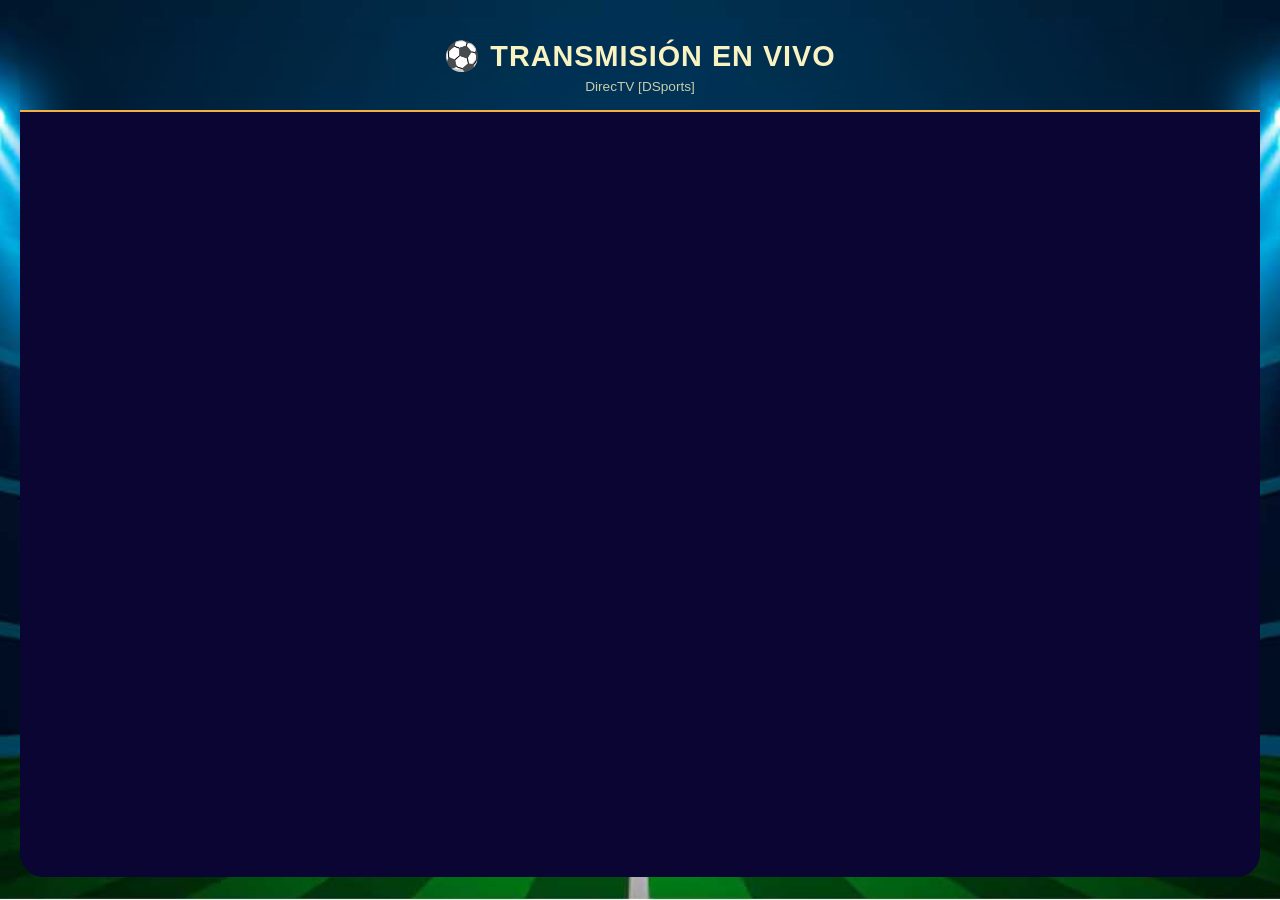
<file: tv/index.html>
<!DOCTYPE html>
<html lang="es">
<head>
    <meta charset="UTF-8">
    <meta name="viewport" content="width=device-width, initial-scale=1.0, user-scalable=yes">
    <title>Fútbol Libre - Fondo de App con Orientación</title>
    <style>
        /* ============================================================ */
        /* ==================== AJUSTES MANUALES ===================== */
        /* ============================================================ */
        
        /* ============================================================ */
        /* ANCHOS DESKTOP (pantallas grandes > 768px)                   */
        /* ============================================================ */
        :root {
            /* GRUESOS INDEPENDIENTES para DESKTOP */
            --borde-superior-desktop: 140px;    /* Borde ARRIBA */
            --borde-inferior-desktop: 140px;    /* Borde ABAJO */
            --borde-izquierdo-desktop: 220px;   /* Borde IZQUIERDO */
            --borde-derecho-desktop: 210px;     /* Borde DERECHO */
            
            --padding-desktop: 20px;            /* PADDING DEL BODY EN DESKTOP */
            --altura-iframe-desktop: 85vh;      /* ALTURA DEL IFRAME EN DESKTOP */
        }
        
        /* ============================================================ */
        /* ANCHOS TABLET (pantallas entre 481px y 768px)               */
        /* ============================================================ */
        :root {
            /* GRUESOS INDEPENDIENTES para TABLET */
            --borde-superior-tablet: 130px;      /* Borde ARRIBA */
            --borde-inferior-tablet: 250px;      /* Borde ABAJO */
            --borde-izquierdo-tablet: 40px;     /* Borde IZQUIERDO */
            --borde-derecho-tablet: 40px;       /* Borde DERECHO */
            
            --padding-tablet: 15px;             /* PADDING DEL BODY EN TABLET */
            --altura-iframe-tablet: 75vh;       /* ALTURA DEL IFRAME EN TABLET */
        }
        
        /* ============================================================ */
        /* ANCHOS MOVIL (pantallas menores a 480px)                    */
        /* ============================================================ */
        :root {
            /* GRUESOS INDEPENDIENTES para MÓVIL */
            --borde-superior-movil: 0px;       /* Borde ARRIBA */
            --borde-inferior-movil: 0px;       /* Borde ABAJO */
            --borde-izquierdo-movil: 0px;      /* Borde IZQUIERDO */
            --borde-derecho-movil: 0px;        /* Borde DERECHO */
            
            --padding-movil: 10px;              /* PADDING DEL BODY EN MÓVIL */
            --altura-iframe-movil: 65vh;        /* ALTURA DEL IFRAME EN MÓVIL */
        }
        
        /* ============================================================ */
        /* AJUSTES GLOBALES                                            */
        /* ============================================================ */
        * {
            margin: 0;
            padding: 0;
            box-sizing: border-box;
        }
        
        /* ============================================================ */
        /* FONDO DE LA APP - con imagen según orientación              */
        /* ============================================================ */
        body {
            font-family: 'Segoe UI', Tahoma, Geneva, Verdana, sans-serif;
            display: flex;
            justify-content: center;
            align-items: center;
            min-height: 100vh;
            padding: var(--padding-desktop);
            
            /* FONDO DE LA APP - imagen horizontal por defecto */
            background-image: url('fondoHorizontal.jpg');
            background-size: cover;
            background-position: center;
            background-repeat: no-repeat;
            background-attachment: fixed;
        }
        
        /* Cuando el dispositivo está en orientación VERTICAL */
        @media (orientation: portrait) {
            body {
                background-image: url('fondoVertical.jpg');
            }
        }
        
        /* Cuando el dispositivo está en orientación HORIZONTAL */
        @media (orientation: landscape) {
            body {
                background-image: url('fondoHorizontal.jpg');
            }
        }
        
        .contenedor {
            width: 100%;
            max-width: 1300px;
            background: transparent;  /* Fondo transparente para ver la imagen de fondo */
            border-radius: 24px;
            overflow: hidden;
        }
        
        .header {
            background: rgba(47, 87, 137, 0);  /* Semitransparente para ver el fondo */
            backdrop-filter: blur(10px);
            padding: 16px 24px;
            color: #f9f3c1;
            text-align: center;
            border-bottom: 2px solid #f5b042;
        }
        .header h1 {
            font-size: 1.8rem;
            letter-spacing: 1px;
        }
        .header p {
            font-size: 0.85rem;
            opacity: 0.8;
            margin-top: 6px;
        }
        
        /* ============================================================ */
        /* WRAPPER DEL IFRAME                                           */
        /* ============================================================ */
        .iframe-wrapper {
            position: relative;
            width: 100%;
            height: var(--altura-iframe-desktop);
            background: transparent;  /* Fondo transparente para ver la imagen */
        }
        
        iframe {
            width: 100%;
            height: 100%;
            border: none;
            display: block;
            background: #0b0533;  /* El video tiene fondo negro */
        }
        
        /* ============================================================ */
        /* MARCO FLOTANTE - BORDES INDEPENDIENTES                       */
        /* ============================================================ */
        .marco-flotante {
            position: absolute;
            top: 0;
            left: 0;
            right: 0;
            bottom: 0;
            width: 100%;
            height: 100%;
            /* CADA BORDE CON SU PROPIO GROSOR */
            border-top: var(--borde-superior-desktop) solid #0b0533;
            border-bottom: var(--borde-inferior-desktop) solid #0b0533;
            border-left: var(--borde-izquierdo-desktop) solid #0b0533;
            border-right: var(--borde-derecho-desktop) solid #0b0533;
            background: transparent;
            z-index: 100;
            pointer-events: none;
            box-sizing: border-box;
            border-radius: 0px;
        }
        
        /* ============================================================ */
        /* MEDIA QUERIES                                               */
        /* ============================================================ */
        
        /* TABLET */
        @media (max-width: 768px) {
            body {
                padding: var(--padding-tablet);
            }
            .iframe-wrapper {
                height: var(--altura-iframe-tablet);
            }
            .marco-flotante {
                border-top: var(--borde-superior-tablet) solid #0b0533;
                border-bottom: var(--borde-inferior-tablet) solid #0b0533;
                border-left: var(--borde-izquierdo-tablet) solid #0b0533;
                border-right: var(--borde-derecho-tablet) solid #0b0533;
            }
            .header h1 {
                font-size: 1.5rem;
            }
        }
        
        /* MÓVIL */
        @media (max-width: 480px) {
            body {
                padding: var(--padding-movil);
            }
            .iframe-wrapper {
                height: var(--altura-iframe-movil);
            }
            .marco-flotante {
                border-top: var(--borde-superior-movil) solid #0b0533;
                border-bottom: var(--borde-inferior-movil) solid #0b0533;
                border-left: var(--borde-izquierdo-movil) solid #0b0533;
                border-right: var(--borde-derecho-movil) solid #0b0533;
            }
            .header h1 {
                font-size: 1.2rem;
            }
            .header p {
                font-size: 0.7rem;
            }
        }
        
        /* Rango intermedio */
        @media (min-width: 481px) and (max-width: 700px) {
            .iframe-wrapper {
                height: var(--altura-iframe-tablet);
            }
        }
        
        .aviso {
            background: rgba(44, 30, 15, 0.9);
            backdrop-filter: blur(10px);
            color: #ffdd99;
            padding: 12px;
            text-align: center;
            font-size: 0.8rem;
            border-top: 1px solid #c97e2a;
        }
        .aviso a {
            color: #ffb347;
            text-decoration: none;
            margin: 0 5px;
        }
        .aviso a:hover {
            text-decoration: underline;
        }
        
        /* Indicador de orientación */
        .orientacion-badge {
            display: inline-block;
            margin-left: 10px;
            padding: 2px 8px;
            background: rgba(0,0,0,0.6);
            border-radius: 20px;
            font-size: 0.7rem;
        }
    </style>
</head>
<body>
<div class="contenedor">
    <div class="header">
        <h1>⚽ TRANSMISIÓN EN VIVO</h1>
        <p>DirecTV [DSports]</p>
    </div>
    <div class="iframe-wrapper">
        
        <!-- MARCO FLOTANTE CON BORDES INDEPENDIENTES -->
        <div class="marco-flotante"></div>
        
        <iframe 
            src="https://futbol-libres.su/eventos.html?r=aHR0cHM6Ly9sYXRhbXZpZHpzLm9yZy9jYW5hbC5waHA/c3RyZWFtPWRzcG9ydHM="
            title="Fútbol Libre Eventos"
            allow="autoplay; fullscreen; encrypted-media"
            referrerpolicy="strict-origin-when-cross-origin"
            sandbox="allow-same-origin allow-scripts allow-popups allow-forms allow-modals">
        </iframe>
    </div>

</div>

<script>
    const iframe = document.querySelector('iframe');
    const orientacionBadge = document.getElementById('orientacionBadge');
    
    // Función para recargar el iframe
    function recargarIframe() {
        if (iframe) {
            iframe.src = iframe.src;
        }
    }
    
    // Función para recargar toda la página (actualiza fondo si cambió orientación)
    function recargarPagina() {
        window.location.reload();
    }
    
    // Función para actualizar el badge de orientación
    function actualizarBadge() {
        const esPortrait = window.matchMedia("(orientation: portrait)").matches;
        if (esPortrait) {
            orientacionBadge.textContent = '📱 Fondo VERTICAL';
            orientacionBadge.style.background = '#2e7d5e';
            console.log('📱 Orientación VERTICAL - usando fondoVertical.jpg');
        } else {
            orientacionBadge.textContent = '💻 Fondo HORIZONTAL';
            orientacionBadge.style.background = '#f5b042';
            console.log('💻 Orientación HORIZONTAL - usando fondoHorizontal.jpg');
        }
    }
    
    // Detectar cambios de orientación
    window.addEventListener('resize', function() {
        actualizarBadge();
        // Opcional: recargar fondo sin recargar página
        const esPortrait = window.matchMedia("(orientation: portrait)").matches;
        if (esPortrait) {
            document.body.style.backgroundImage = "url('fondoVertical.jpg')";
        } else {
            document.body.style.backgroundImage = "url('fondoHorizontal.jpg')";
        }
    });
    
    // Al cargar la página
    window.addEventListener('load', function() {
        actualizarBadge();
        
        // Verificar si las imágenes existen
        const imgHorizontal = new Image();
        imgHorizontal.onload = function() {
            console.log('✅ fondoHorizontal.jpg encontrada');
        };
        imgHorizontal.onerror = function() {
            console.log('⚠️ fondoHorizontal.jpg NO encontrada - verifica la ruta');
        };
        imgHorizontal.src = 'fondoHorizontal.jpg';
        
        const imgVertical = new Image();
        imgVertical.onload = function() {
            console.log('✅ fondoVertical.jpg encontrada');
        };
        imgVertical.onerror = function() {
            console.log('⚠️ fondoVertical.jpg NO encontrada - verifica la ruta');
        };
        imgVertical.src = 'fondoVertical.jpg';
    });
</script>
</body>
</html>
</file>
